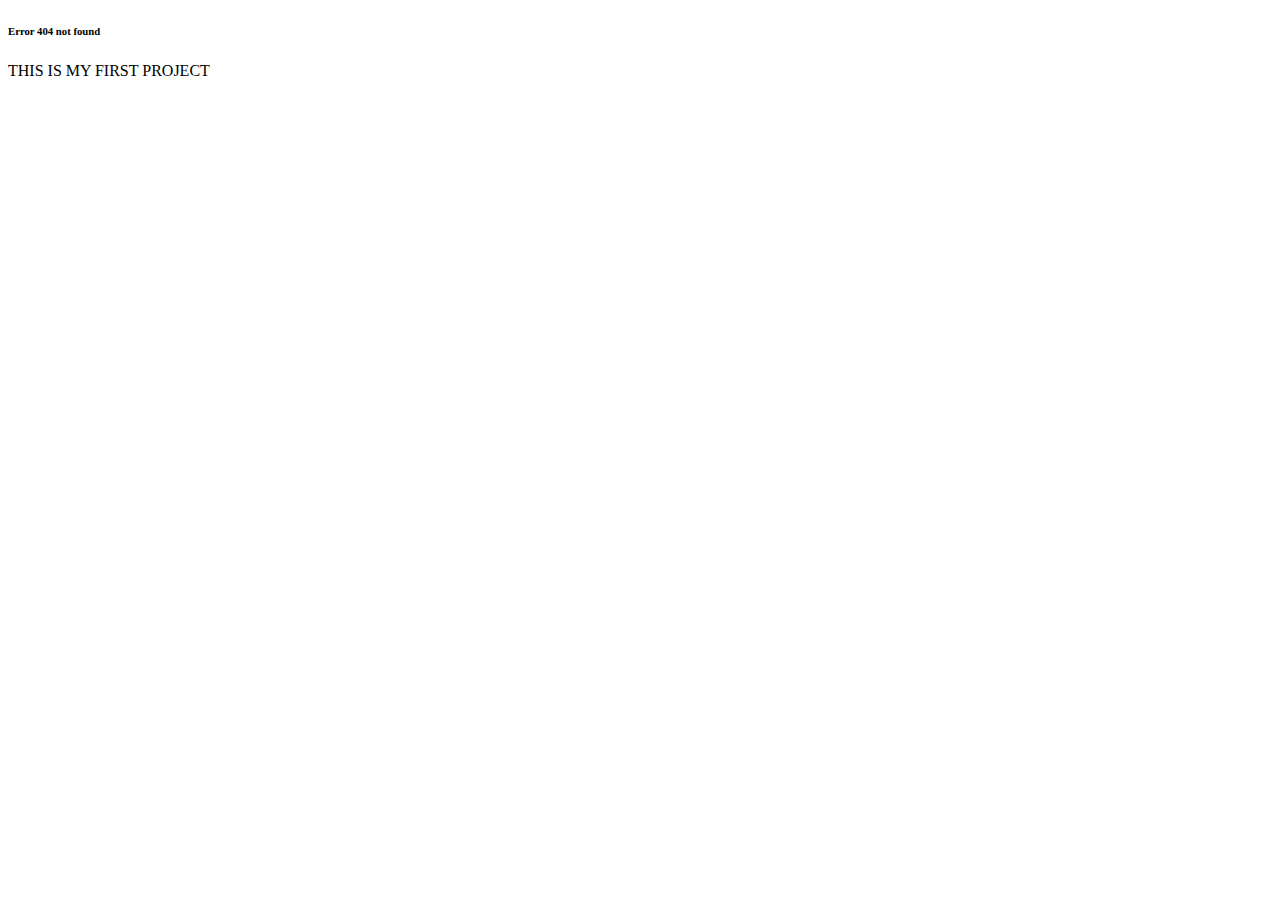
<file: index1.html>
<!DOCTYPE html>
<html lang="en">
<head>
    <meta charset="UTF-8">
    <meta http-equiv="X-UA-Compatible" content="IE=edge">
    <meta name="viewport" content="width=device-width, initial-scale=1.0">
    <title>Document</title>
</head>
<body>
    <h6>Error 404 not found</h6>
    <p>THIS IS MY FIRST PROJECT</p>
</body>
</html>
</file>
